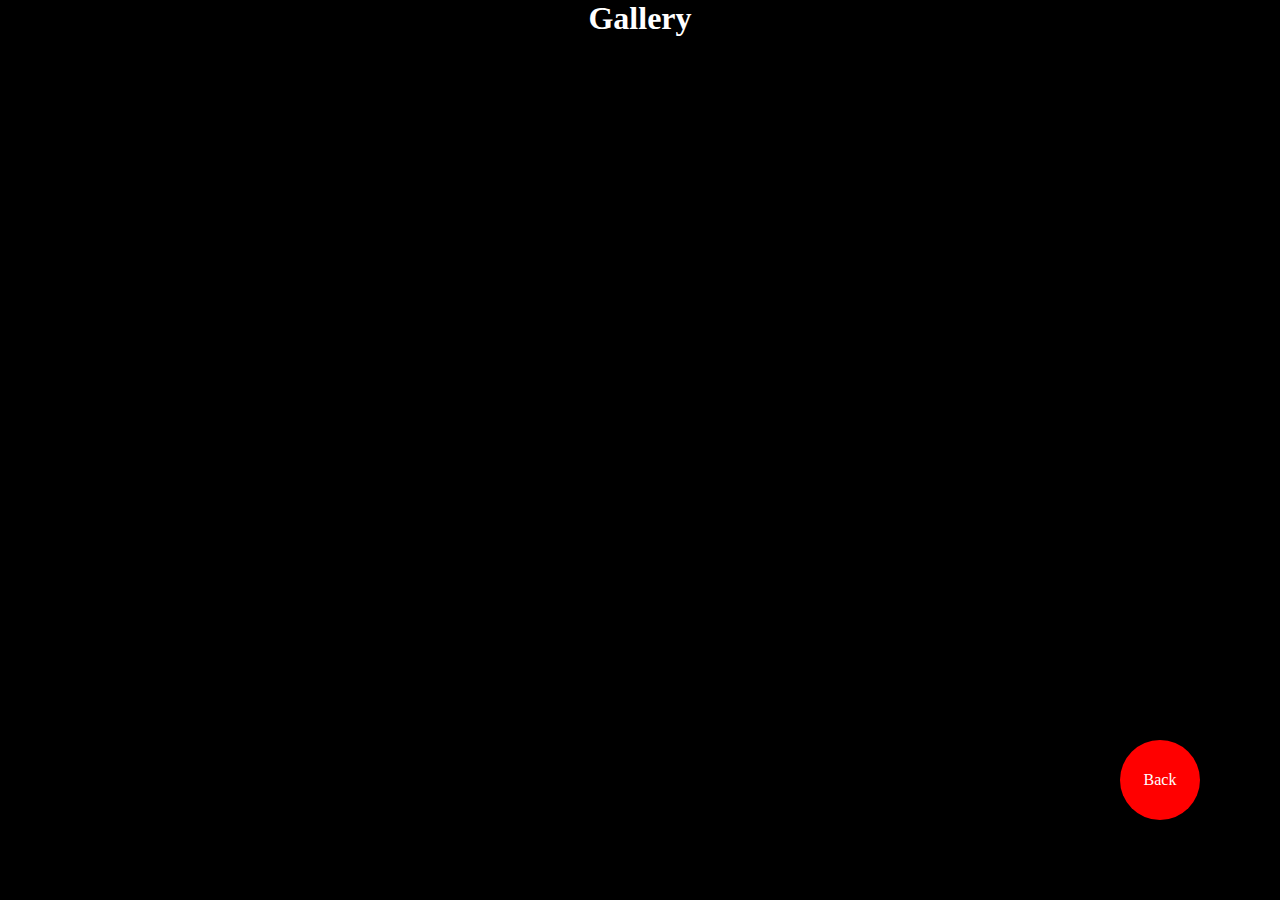
<file: Gallery.html>
<!DOCTYPE html>
<html lang="en">

<head>
    <meta charset="UTF-8">
    <meta http-equiv="X-UA-Compatible" content="IE=edge">
    <meta name="viewport" content="width=device-width, initial-scale=1.0">
    <link rel="stylesheet" href="Gallery.css">
    <title>Gallery</title>
</head>

<body>
    <div class="back">Back</div>
    <div class="gallery-cont">
        <h1>Gallery</h1>
        <!-- <div class="media-cont">
            <div class="media">
                <img src="${url}"/>
                </div>
                <div class="delete action-btn">DELETE</div>
                <div class="download action-btn">DOWNLOAD</div>
        </div> -->
    </div>

    <script src="IndexDB.js"></script>
    <script src="Gallery.js"></script>
</body>

</html>
</file>
<file: Gallery.css>
*{
    box-sizing: border-box;
}
body{
    margin: 0;
    padding: 0;
}
h1{
    margin: 0;
    text-align: center;
    color: white;
}
.back{
    width: 5rem;
    height: 5rem;
    background-color: red;
    color: white;
    border-radius: 50%;
    display: flex;
    justify-content: center;
    align-items: center;
    position: fixed;
    bottom: 5rem;
    right: 5rem;
}
.back:hover{
    cursor: pointer;
}
.gallery-cont{
    height:100vh;
    width: 100vw;
    background-color:black;
}
.media-cont{
    height: 15rem;
    width: 15rem;
    background-color: aqua;
    border: 5px solid white;
    margin: 2rem;
}
.media{
    height: calc( 100% - 2rem - 2rem );
    width: 100%;
    background-color: lightcoral;
}
.media>*{
    height: 100%;
    width: 100%;
}
.action-btn{
    height: 2rem;
    color: white;
    display: flex;
    justify-content: center;
    align-items: center;
}
.action-btn:hover{
    cursor: pointer;
}
.download{
    background-color: black;
}
.delete{
    background-color: red;
}
</file>
